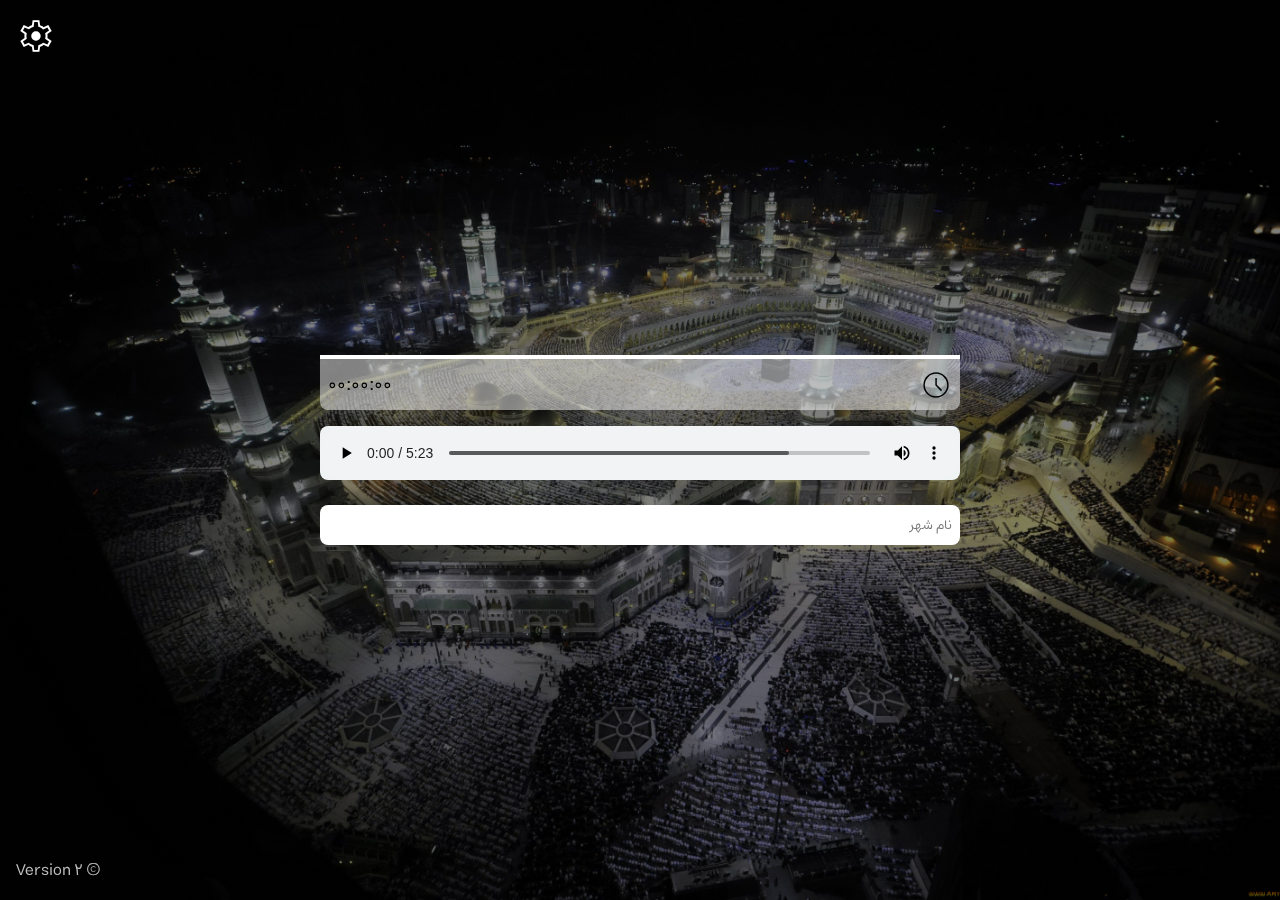
<file: index.html>
﻿<!DOCTYPE html>
<html lang="en" dir="rtl">
<head>
	<meta charset="UTF-8">
	<meta name="viewport" content="width=device-width, initial-scale=1.0">
	<title>اپلیکیشن اوقات شرعی</title>
	<link rel="icon" href="media/favicon.png">
	<link rel="stylesheet" href="style.css">
	<link rel="stylesheet" href="https://fonts.googleapis.com/css2?family=Material+Symbols+Outlined:opsz,wght,FILL,GRAD@20..48,100..700,0..1,-50..200">
</head>
<body>
	<noscript>این صفحه با جاوا اسکریپت کار میکند. لطفا جاوا اسکریپت مرورگر خود را فعال کنید.</noscript>
	<span class="material-symbols-outlined setting-btn">settings</span>
	<div class="setting">
		<header>
			<span>تنظیمات</span>
			<span class="material-symbols-outlined close">close</span>
		</header>
		<hr>
		<div class="into">
			<div class="background">
				<span>پس زمینه</span>
				<hr>
				<div class="images">
					<img src="media/pictures/kaaba.jpg" alt="kaaba">
					<img src="media/pictures/medina.jpg" alt="medina">
					<img src="media/pictures/mashhad.jpg" alt="mashhad">
					<div class="desired">
						<span class="material-symbols-outlined">link</span>
					</div>
				</div>
			</div>
			<div class="muezzin">
				<span>موذن</span>
				<hr>
				<div class="muezzins">
					<button value="media/azans/mirdamad.mp3">میرداماد</button>
					<button value="media/azans/moazenzadeh.mp3">موذن زاده</button>
					<button value="media/azans/kazamzadeh.mp3">کاظم زاده</button>
					<div class="desired">
						<span class="material-symbols-outlined">link</span>
					</div>
				</div>
			</div>
		</div>
	</div>
	<main>
		<div class="clock" dir="ltr">
			<span class="clock-num">00:00:00</span>
			<span class="material-symbols-outlined" style="font-size: 2rem;">schedule</span>
		</div>
		<audio src="media/azans/mirdamad.mp3" class="azan" controls></audio>
		<form>
			<input type="text" placeholder="نام شهر">
		</form>
		<div class="city-infos">
			<div class="infos"></div>
			<button class="next-day">اوقات شرعی فردا</button>
		</div>
	</main>
	<div class="popup offline">
		<header class="bg-lr"></header>
		<div class="main">
			<span class="material-symbols-outlined bg-lr c-r">wifi_off</span>
			<div class="text">شما آفلاین هستید! <br>لطفا برای استفاده از این صفحه اینترنت خود را وصل کنید.</div>
		</div>
	</div>
	<div class="popup online">
		<header class="bg-lg"></header>
		<div class="main">
			<span class="material-symbols-outlined bg-lg c-g">done</span>
			<div class="text">اینترنت شما وصل شد!</div>
		</div>
	</div>
	<div class="popup no-city">
		<header class="bg-ly"></header>
		<div class="main">
			<span class="material-symbols-outlined bg-ly c-y">warning</span>
			<div class="text"></div>
		</div>
	</div>
	<div class="popup notif">
		<header class="bg-ly"></header>
		<div class="main">
			<span class="material-symbols-outlined bg-ly c-y">notifications</span>
			<div class="text"></div>
		</div>
	</div>
	<span class="version" dir="ltr">Version 2 ©</span>
	<script src="library.js"></script>
	<script src="script.js"></script>
</body>
</html>
</file>
<file: style.css>
@font-face {
	font-family: 'estedad-vf';
	src: url('media/fonts/Estedad-FD[KSHD,wght].woff2') format('woff2-variations'),
		 url('media/fonts/Estedad-FD-Regular.woff2') format('woff2');
}

* {
	font-family: 'estedad-vf', system-ui, sans-serif;
	outline: none;
}

body {
	margin: 0;
	background-image: linear-gradient(rgba(0,0,0,0.5), rgba(0,0,0,0.5)), url('media/pictures/kaaba.jpg');
	background-size: cover;
	background-repeat: no-repeat;
	background-attachment: fixed;
	background-position: center;
}

hr {
	margin-block-start: 0.5rem;
	margin-block-end: 0.5rem;
}

.material-symbols-outlined {
	font-variation-settings:
		'FILL' 0,
		'wght' 300,
		'GRAD' 0,
		'opsz' 48;
}

.setting-btn {
	position: fixed;
	top: 1rem;
	left: 1rem;
	color: white;
	font-size: 2.5rem !important;
	cursor: pointer;
	transition: 0.5s;
}

.setting-btn:hover {
	transform: rotate(180deg);
	opacity: 0.75;
}

.setting {
	position: fixed;
	inset: 0;
	background: rgb(50, 50, 70);
	color: white;
	z-index: 99;
	transition: 0.5s;
	visibility: hidden;
	opacity: 0;
}

.setting.show {
	visibility: visible;
	opacity: 1;
}

.setting header {
	display: flex;
	justify-content: space-between;
	align-items: center;
	padding: 1rem 1rem 0.5rem;
}

.setting .close:hover {
	cursor: pointer;
	opacity: 0.75;
}

.setting .into {
	margin: 1rem;
	padding: 1rem;
	overflow-y: scroll;
	height: 85%;
}
.setting .into::-webkit-scrollbar {
	width: 0.25rem;
}
.setting .into::-webkit-scrollbar-thumb {
	background: white;
	border-radius: 1rem;
}
.setting .into::-webkit-scrollbar-thumb:hover {
	background: rgb(230, 230, 230);
}

.images {
	display: flex;
	justify-content: center;
	align-items: center;
	flex-wrap: wrap;
}

.setting img {
	width: 13rem;
	height: 8rem;
	object-fit: cover;
	border-radius: 0.5rem;
	outline: 0.2rem dashed gray;
	margin: 0.5rem;
	cursor: pointer;
	filter: brightness(0.75);
	transition: 0.5s;
}
.setting img:hover {
	filter: none;
}

.desired {
	display: flex;
	justify-content: center;
	align-items: center;
	width: 13rem;
	height: 8rem;
	background: white;
	border-radius: 0.5rem;
	outline: 0.2rem dashed gray;
	margin: 0.5rem;
	cursor: pointer;
	transition: 0.5s;
}
.desired:hover {
	background: rgb(230, 230, 230);
}

.desired span {
	color: gray;
	font-size: 5rem;
	opacity: 0.5;
}

.muezzins {
	display: flex;
	justify-content: center;
	align-items: center;
	flex-wrap: wrap;
}

.muezzins button {
	width: 13rem;
	height: 4rem;
	padding: 0.5rem;
	margin: 0.5rem;
	border: none;
	border-radius: 0.5rem;
	outline: 0.2rem dashed rgb(0, 125, 75);
	background: rgb(0, 150, 75);
	color: white;
	cursor: pointer;
	transition: 0.5s;
}
.muezzins button:hover {
	background: rgb(0, 125, 75);
}

.muezzins .desired {
	height: 4rem;
}

main {
	position: fixed;
	top: 50%;
	left: 50%;
	transform: translate(-50%, -50%);
	width: 50%;
}

.clock {
	margin: 1rem auto;
	width: -webkit-fill-available;
	width: -moz-available;
	background: rgba(250,250,250,0.5);
	border-top: 0.25rem solid white;
	display: flex;
	justify-content: space-between;
	align-items: center;
	font-size: 1.25rem;
	padding: 0.5rem;
	border-radius: 0 0 0.5rem 0.5rem;
	cursor: default;
}

.azan {
	background: rgb(240, 243, 244);
	border-radius: 0.5rem;
	width: -webkit-fill-available;
	width: -moz-available;
}

input {
	display: block;
	padding: 0.5rem;
	margin: 1rem auto;
	width: -webkit-fill-available;
	width: -moz-available;
	border: none;
	border-radius: 0.5rem;
}

.city-infos {
	background: linear-gradient(217deg, rgba(255,245,235,.8), rgba(255,245,235,0) 70.71%),
		linear-gradient(127deg, rgba(245,255,235,.8), rgba(245,255,235,0) 70.71%),
		linear-gradient(336deg, rgba(245,235,255,.8), rgba(245,235,255,0) 70.71%);
	width: -webkit-fill-available;
	width: -moz-available;
	display: block;
	margin: 1rem auto;
	border-radius: 0.5rem;
	padding: 0 0.5rem;
}

.city-infos span {
	display: block;
	padding: 0.5rem;
}

.city-infos button {
	display: none;
	padding: 0.5rem;
	margin: 1rem auto 0;
	border: none;
	border-radius: 0.5rem;
	background: rgb(50, 150, 250);
	color: white;
	cursor: pointer;
	transition: 0.5s;
}
.city-infos button:hover {
	background: rgb(0, 75, 150);
}

.version {
	position: fixed;
	bottom: 1rem;
	left: 1rem;
	color: rgba(255,255,255,0.75);
	cursor: default;
}

.wrapper {
	position: fixed;
	inset: 0;
	background: black;
	opacity: 0.5;
}

.popup {
	position: fixed;
	top: 50%;
	left: 50%;
	transform: translate(-50%, -50%);
	background: white;
	border-radius: 1rem;
	min-width: 25%;
	cursor: default;
	overflow: hidden;
	max-height: 0;
	z-index: 9;
	transition: 1s cubic-bezier(0.25, -0.25, 0, 1.5);
}

.popup.show {
	max-height: 90%;
}

.popup header {
	border-radius: 1rem 1rem 0 0;
	padding: 0.75rem;
}

.popup .main {
	padding: 1rem;
	display: flex;
	flex-direction: row-reverse;
	justify-content: space-between;
	align-items: center;
}

.popup .main span {
	padding: 1rem;
	border-radius: 50%;
	margin-right: 1rem;
}

.bg-ly {background: rgba(250, 200, 0, 0.25);}
.c-y {color: rgb(250, 200, 0);}
.bg-lr {background: rgba(250, 0, 50, 0.25);}
.c-r {color: rgb(250, 0, 50);}
.bg-lg {background: rgba(0, 250, 150, 0.25);}
.c-g {color: rgb(0, 250, 150);}
</file>
